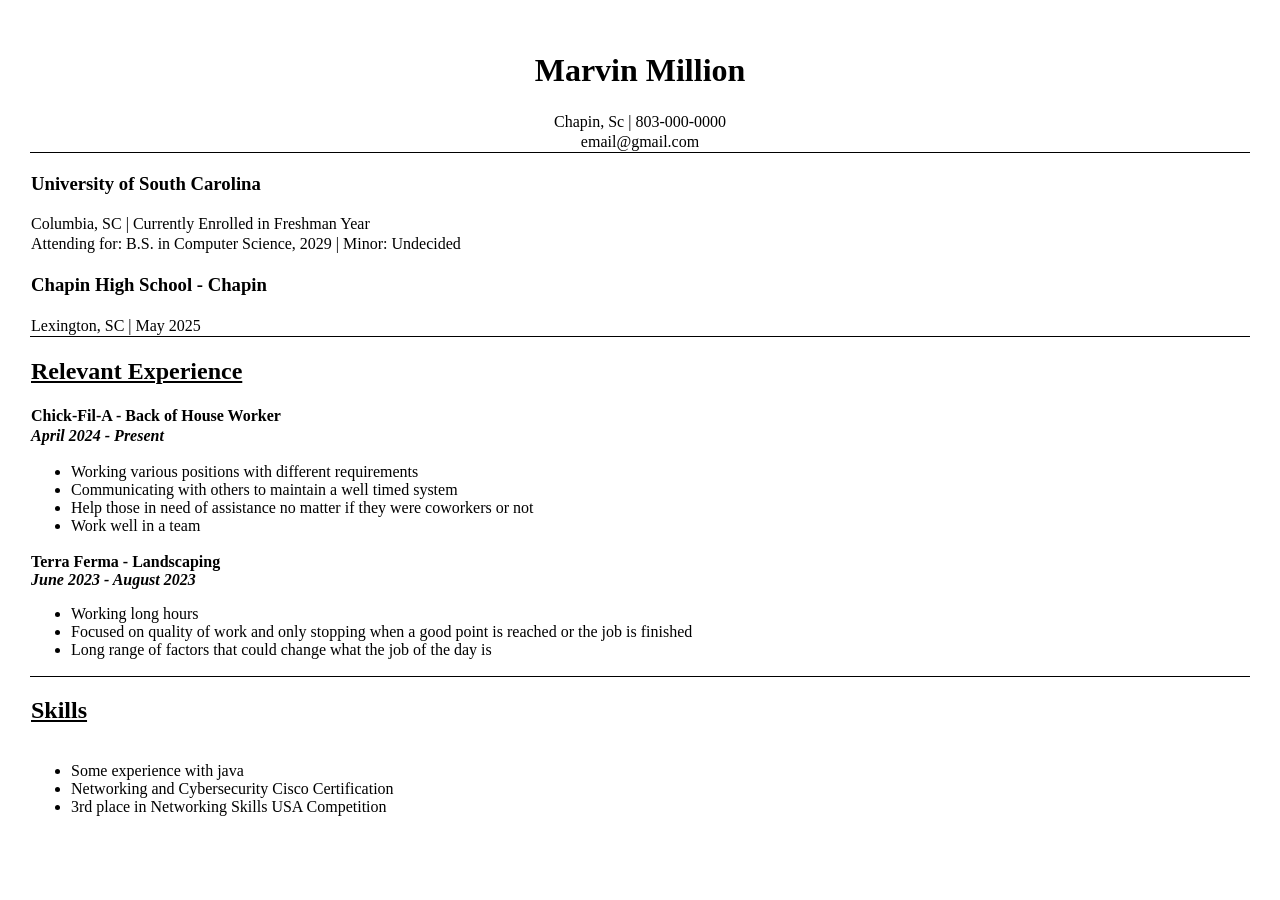
<file: Resume.html>
<!DOCTYPE html>
<html>
<head>
<title>Resume</title>
</head>
<body style="margin:30px;">
<table width="100%" style="border-collapse: collapse;">
<thead style="text-align:center;border-bottom:1px solid black;">
	<tr >
    	<td colspan="3" width="10px"><h1>Marvin Million</h1></td>
    </tr>
    <tr>
        <td colspan="3">Chapin, Sc | 803-000-0000</td>
    </tr>
    <tr>
    <td colspan="3">email@gmail.com</td>
    </tr>
</thead>
<tbody>
 <tr>
 <!--Education-->
                        <td colspan="3">
                         <strong><h3>University of South Carolina</h3></strong>
                            </td>
                            </tr>
                            <tr>
                                <td>
                                    Columbia, SC | Currently Enrolled in Freshman Year<br>
                                </td>
                            </tr>
                            <tr>
                                <td>
                                    Attending for:  B.S. in Computer Science, 2029 | Minor: Undecided</br>
                                </td>
                            </tr>
                            <tr>
                            <td colspan="3">
                            <strong><h3>Chapin High School - Chapin</h3></strong>
                            </td>
                            </tr>
                            <tr>
                                <td>
                                    Lexington, SC | May 2025
                                </td>
                            </tr>

                    <!-- Experience Section -->
                    <tr style="border-top: 1px solid black;" >
                        <td colspan="3"><h2><u>Relevant Experience</u></h2></td>
                        </tr>
                        <tr>
                        <td colspan="3">
                            <strong><b>Chick-Fil-A - Back of House Worker</b></strong>
                            </td>
                            </tr>
                            <tr>
                            <td colspan="3">
                            <strong><i>April 2024 - Present</i></strong><br>
                            </td>
                            </tr>
                            <tr>
                            <td colspan="3">
                                <ul style="list-style-type: disc;"> 
                                    <li>Working various positions with different requirements</li>
                                    <li>Communicating with others to maintain a well timed system</li>
                                    <li>Help those in need of assistance no matter if they were coworkers or not</li>
                                    <li>Work well in a team</li>
                                </ul>
                                </td>
                                </tr>
                                <tr>
                                <td colspan="3">
                            <strong><b>Terra Ferma - Landscaping</b></strong><br>
                            <strong><i>June 2023 - August 2023</i></strong><br>
                                <ul style="list-style-type: disc;">
                                    <li>Working long hours</li>
                                    <li>Focused on quality of work and only stopping when a good point is reached or the job is finished</li>
                                    <li>Long range of factors that could change what the job of the day is</li>
                                </ul>
                        </td>
                    </tr>
                    <!-- Skills Section -->

</tbody>
<tfooter >
<tr style="border-top:1px solid black;">
	<td colspan="3"><h2><u>Skills</u></h2></td>
</tr>
<tr>
	<td>
                            <ul style="list-style-type: disc;">
                                <li>Some experience with java</li>
                                <li>Networking and Cybersecurity Cisco Certification</li>
                                <li>3rd place in Networking Skills USA Competition</li>
                            </ul>
                        </td>
</tr>
                        
</tfooter>
</table>
</body>
</html>
</file>
